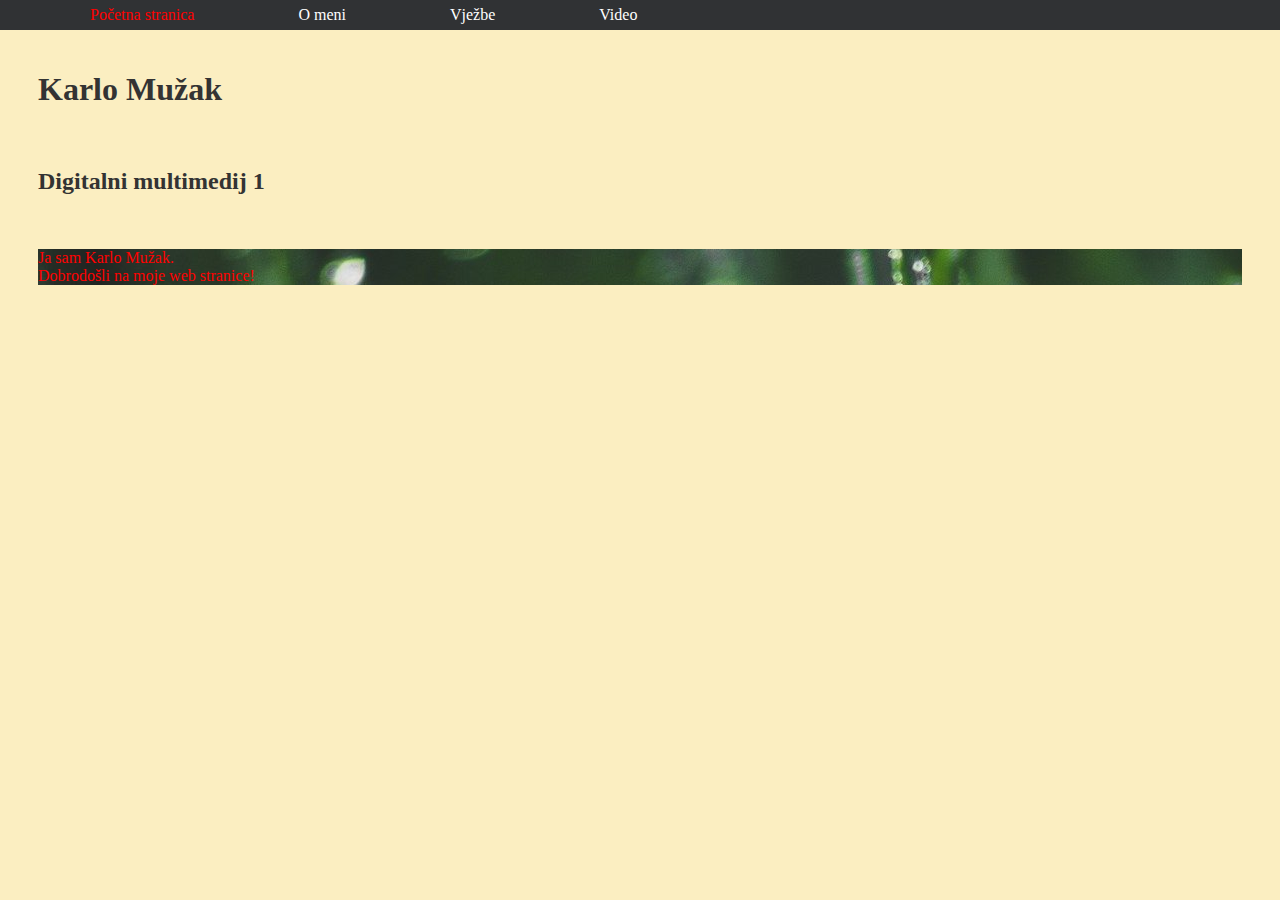
<file: index.html>
<!doctype html>
<html>
<head>
<meta charset="utf-8">
<title>Početna stranica</title>
 <link rel="stylesheet" href="stil.css">
</head>
<body>
<header>
<nav>
<ul>
	<li><a href="index.html" style="color: #FF0000">Početna stranica</a></li>
	<li><a href="o_meni.html">O meni</a></li>
	<li><a href="vjezba.html">Vježbe</a></li>
	<li><a href="video.html">Video</a></li>
 </ul>
</nav>
</header>
<h1>Karlo Mužak</h1>
<br>
<h2>Digitalni multimedij 1</h2>
<br>
<p class="pozadina">
Ja sam Karlo Mužak. <br> Dobrodošli na moje web stranice!</p>
</body>
</html>
</file>
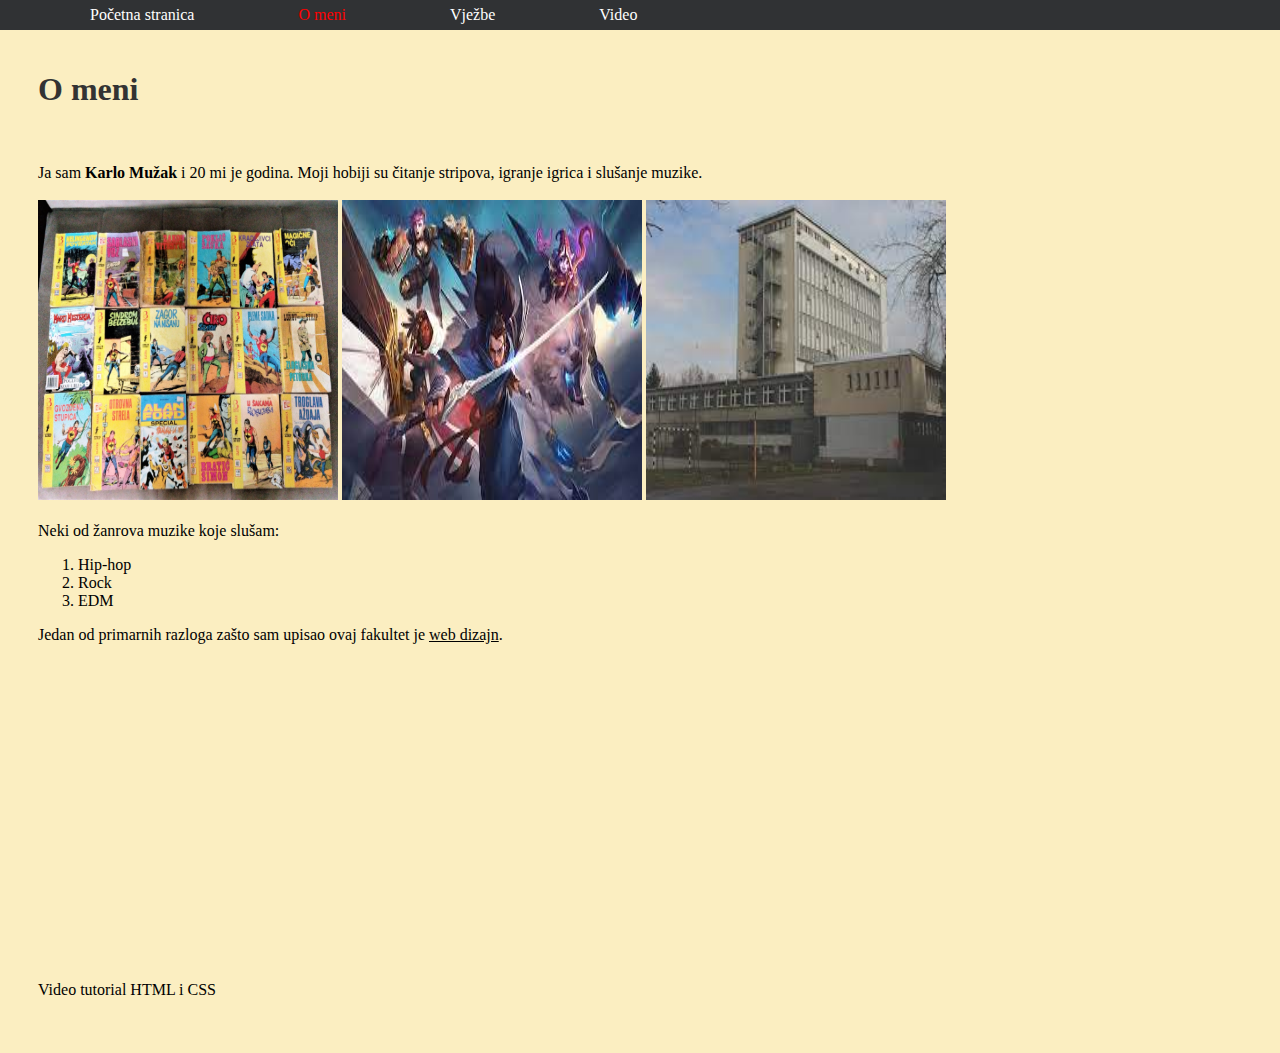
<file: o_meni.html>
<!doctype html>
<html>
<head>
<meta charset="utf-8">
<title>Početna stranica</title>
 <link rel="stylesheet" href="stil.css">
</head>
<body>
<header>
<nav>
<ul>
	<li><a href="index.html">Početna stranica</a></li>
	<li><a href="o_meni.html" style="color: #FF0000">O meni</a></li>
	<li><a href="vjezba.html">Vježbe</a></li>
	<li><a href="video.html">Video</a></li>
 </ul>
</nav>
</header>
<h1>O meni</h1>
<br>
<p>Ja sam <b>Karlo Mužak</b> i 20 mi je godina. Moji hobiji su 
čitanje stripova, 
igranje igrica i 
slušanje muzike.
<br> <br>
<img src="SV/slike/slika2.jpg" width="300" height="300">

<img src="SV/slike/slika3.jpg" width="300" height="300">

<img src="SV/slike/slika4.jpg" width="300" height="300">
<br> <br>
Neki od žanrova muzike koje slušam:
<ol>
 <li>Hip-hop</li>
 <li>Rock</li>
 <li>EDM</li>
</ol>
</p>
<p>
Jedan od primarnih razloga zašto sam upisao ovaj fakultet je <u>web dizajn</u>. 
<br> <br>
<iframe width="560" height="315" src="https://www.youtube.com/embed/oYRda7UtuhA" 
title="YouTube video player" frameborder="0" allow="accelerometer; 
autoplay; clipboard-write; encrypted-media; gyroscope; picture-in-picture" allowfullscreen></iframe>
<br> 
Video tutorial HTML i CSS
</p>
</body>
</html>
</file>
<file: stil.css>
@charset "utf-8";
body {  
margin-top: 20px;  
padding: 30px;  
background-color: #fbeec1;
}  
header {  
background-color: #303234;  
position: fixed;  
left: 0;  
right: 0;  
top: 0;  
height: 30px;  
display: flex;  
align-items: center;  
}  
header * {  
display: inline;  
}  
header li {  
margin: 50px;  
}  
header li a {  
color: #FFFFFF;  
text-decoration: none;  
}  
header li a:hover {
color: #FF0000;
}
.pozadina {
	color: #FF0000;
	background-image: url('SV/slike/slika1.jpg');
}
h1, h2 {
	color: #333333;
}
</file>
